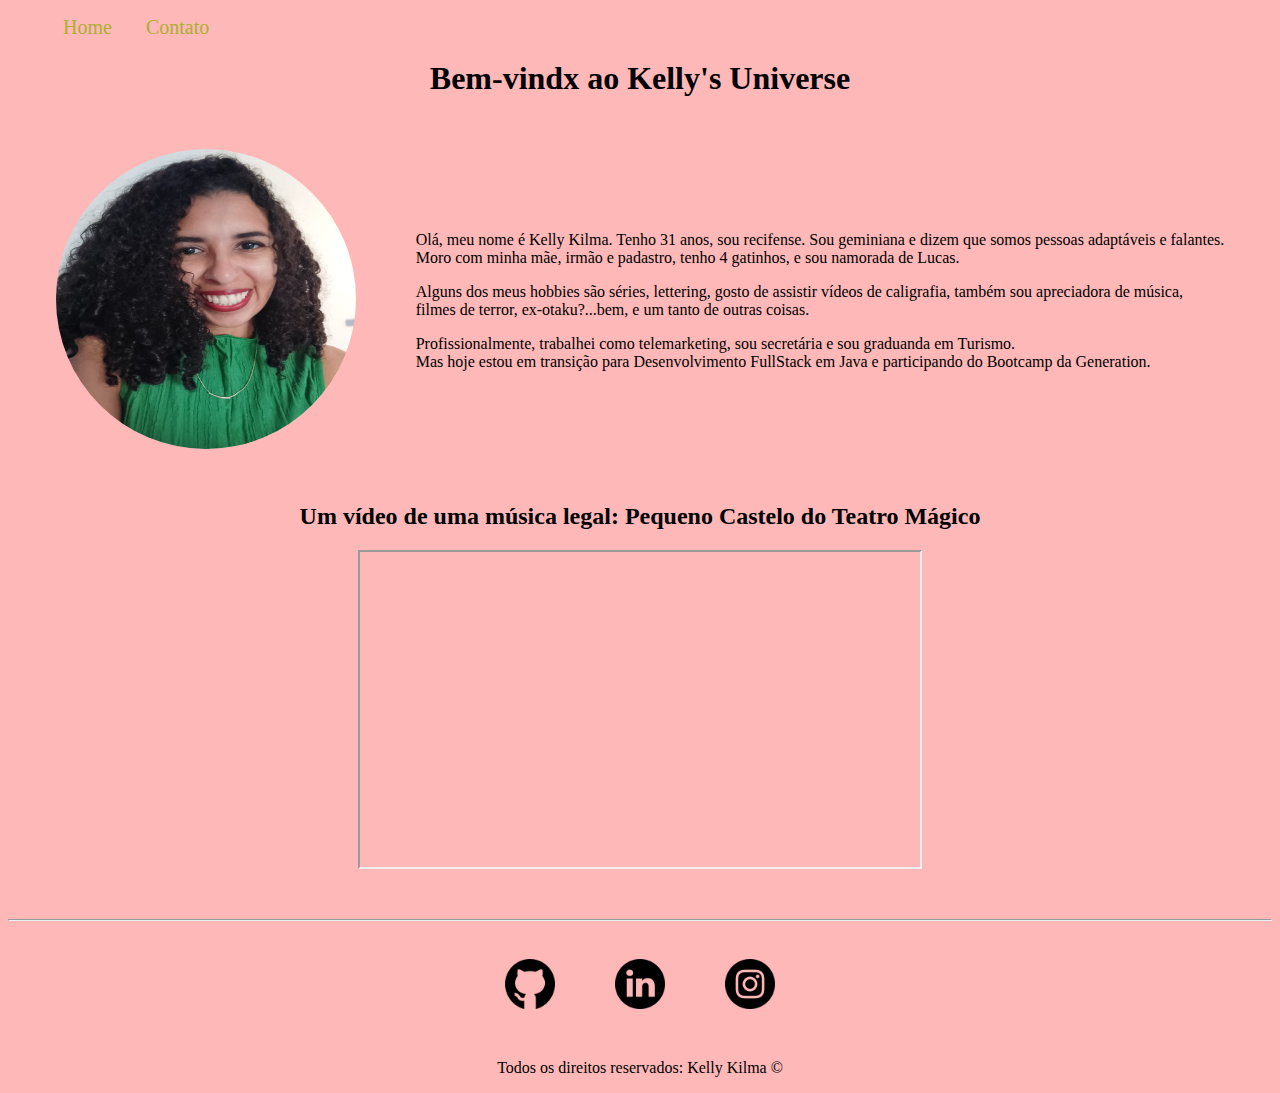
<file: index.html>
<!DOCTYPE html>
<html lang="pt-br">
<head>
    <meta charset="UTF-8">
    <meta http-equiv="X-UA-Compatible" content="IE=edge">
    <meta name="viewport" content="width=device-width, initial-scale=1.0">
    <title>Kelly's Universe </title>
    <link rel="stylesheet" href="assets/css/style.css">
</head>
<body bgcolor="#ffb8b8">
    <ul id="menu">
        <li>
            <a href="index.html">Home</a>
        </li>
        <li>
            <a href="contato.html">Contato</a>
        </li>
    </ul>

    <h1 class="center">Bem-vindx ao Kelly's Universe</h1>
    <div class="container">
        <div>
            <img class="br-50 wh-300 p-30" src="./assets/img/Kelly Kilma.jpeg" alt="Foto de Kelly">  
        </div>

        <div class="p-30">
            <font color="black">
                <p class="justify">
                    Olá, meu nome é Kelly Kilma. Tenho 31 anos, sou recifense.
                    Sou geminiana e dizem que somos pessoas adaptáveis e falantes.<br>
                    Moro com minha mãe, irmão e padastro, 
                    tenho 4 gatinhos, e sou namorada de Lucas.
                </p> 
                <p class="justify">
                    Alguns dos meus hobbies são séries, lettering, gosto de assistir vídeos de caligrafia, também sou apreciadora de música,<br>
                    filmes de terror, ex-otaku?...bem, e um tanto de outras coisas. 
                </p>
                <p class="justify">
                    Profissionalmente, trabalhei como telemarketing, sou secretária e sou graduanda em Turismo.<br>
                    Mas hoje estou em transição para Desenvolvimento FullStack em Java e participando do Bootcamp da Generation. 
                </p> 
            </font> 
        </div>
    </div>

    <h2 class="center">Um vídeo de uma música legal: Pequeno Castelo do Teatro Mágico</h2>
    <div class="container mb-50">
        <iframe 
            width="560" 
            height="315" 
            src="https://www.youtube.com/embed/wWs2dqKRgdI" 
            title="YouTube video player" 
            frameborder="15" 
            allow="accelerometer; autoplay; clipboard-write; encrypted-media; gyroscope; picture-in-picture" 
            allowfullscreen>
        </iframe>
    </div>
    <hr>
    <footer>
        <div class="container">
            <a href="https://github.com/kellykilmadesousa" target="_blank"> 
                <img class="tm-social p-30" src="assets/favicon/github.png" alt="Logo do Github">
            </a>

            <a href="https://www.linkedin.com/in/kellykilma/" target="_blank">  
            <img class="tm-social p-30" src="assets/favicon/linkedin.png" alt="Logo do Linkedin">
            </a>
            
            <a href="https://www.instagram.com/amlikel/" target="_blank">  
            <img class="tm-social p-30" src="assets/favicon/instagram.png" alt="Logo do instagram">
            </a>     
        </div>
        <p class="center">
            Todos os direitos reservados: Kelly Kilma &copy;
        </p>  
    </footer>
</body>
</html>
</file>
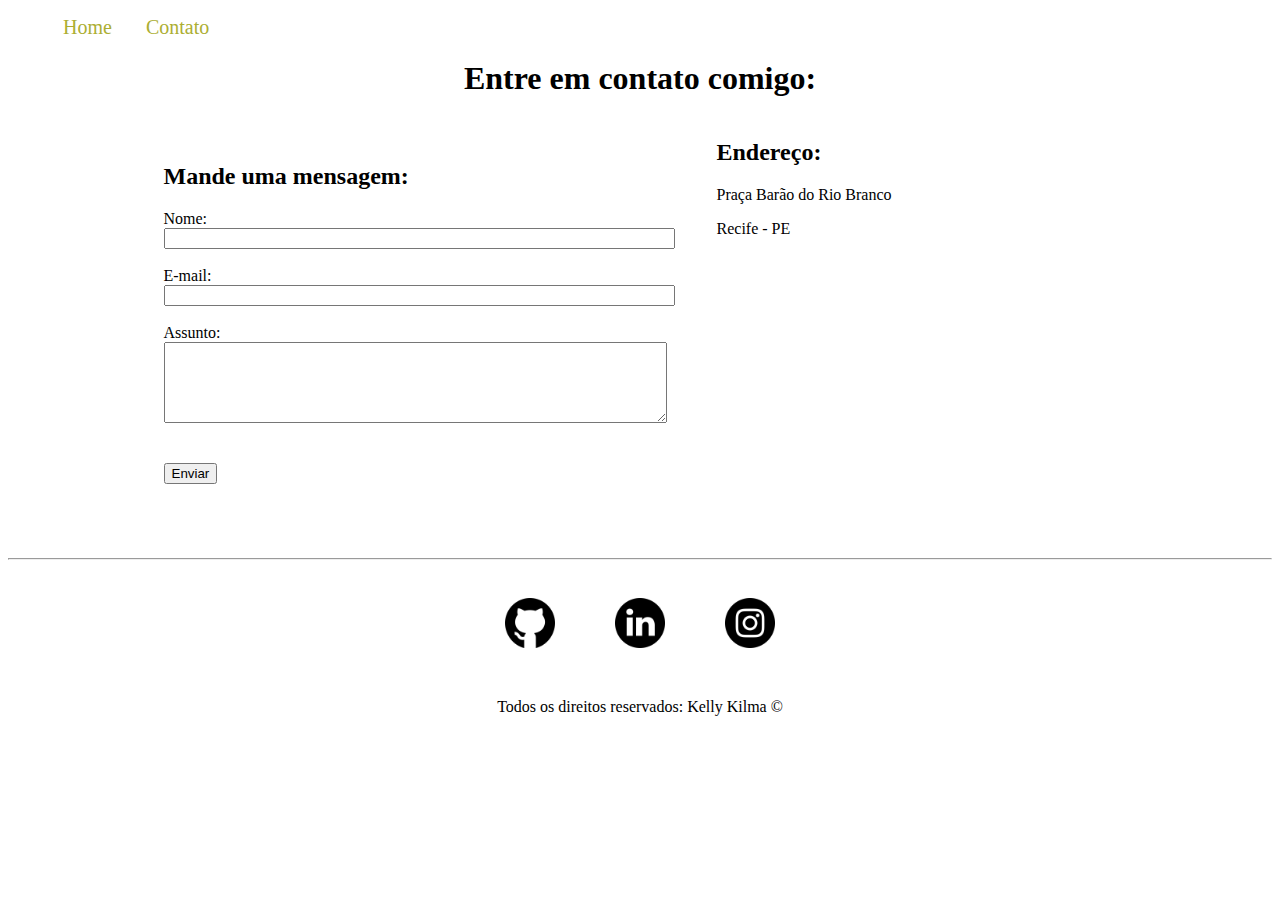
<file: contato.html>
<!DOCTYPE html>
<html lang="pt-br">
<head>
    <meta charset="UTF-8">
    <meta http-equiv="X-UA-Compatible" content="IE=edge">
    <meta name="viewport" content="width=device-width, initial-scale=1.0">
    <title>Contato</title>
    <link rel="stylesheet" href="assets/css/style.css">
</head>
<body>
    <ul id="menu">
        <li>
            <a href="index.html">Home</a>
        </li>
        <li>
            <a href="contato.html">Contato</a>
        </li>
    </ul>
    
    <h1 class="center">Entre em contato comigo:</h1>

    <div class="container mb-50">
        <div>
            <h2>Mande uma mensagem:</h2>
            <form>
                <label for="nome">Nome:</label><br>
                <input type="text" id="nome" onkeyup='validaNome()'>
                <div id="txtNome"></div>
                <br>
                <label for="email">E-mail:</label><br>
                <input type="email" id="email" onkeydown="validaEmail()">
                <div id="txtEmail"></div>
                <br>
                <label for="assunto">Assunto:</label><br>
                <textarea name="assunto" id="assunto" cols="60" rows="5" onkeyup='validaAssunto()'></textarea>
                <div id="txtAssunto"></div>
                <br>
                <br>
                <button onclick="enviar()">Enviar</button>
            </form>
        </div> 

        <div class="ml-50">
            <h2>Endereço:</h2>

            <p>Praça Barão do Rio Branco</p>
            <p>Recife - PE</p>
    
            <iframe src="https://www.google.com/maps/embed?pb=!1m18!1m12!1m3!1d1660.926827286817!2d-34.87147984022993!3d-8.063484896087267!2m3!1f0!2f0!3f0!3m2!1i1024!2i768!4f13.1!3m3!1m2!1s0x7ab18a48ed72541%3A0xf5636ba795e00cd4!2sPra%C3%A7a%20Bar%C3%A3o%20do%20Rio%20Branco%20-%20Recife%2C%20PE%2C%2050020-360!5e0!3m2!1spt-PT!2sbr!4v1661194841606!5m2!1spt-PT!2sbr" 
            width="400" 
            height="250" 
            style="border:0;" 
            allowfullscreen="" 
            loading="lazy" 
            referrerpolicy="no-referrer-when-downgrade"
            onmousemove="mapaZoom()" 
            onmouseout = "mapaNormal()"
            id='mapa'>
            </iframe>
        </div>
    </div>  
    <hr>
    <footer>
        <div class="container">
            <a href="https://github.com/kellykilmadesousa" target="_blank"> 
                <img class="tm-social p-30" src="assets/favicon/github.png" alt="Logo do Github">
            </a>

            <a href="https://www.linkedin.com/in/kellykilma/" target="_blank">  
            <img class="tm-social p-30" src="assets/favicon/linkedin.png" alt="Logo do Linkedin">
            </a>
            
            <a href="https://www.instagram.com/amlikel/" target="_blank">  
            <img class="tm-social p-30" src="assets/favicon/instagram.png" alt="Logo do instagram">
            </a>   

        </div>

        <p class="center">
            Todos os direitos reservados: Kelly Kilma &copy;
        </p>  
    </footer>   
    
    <script src="assets/js/script.js"></script>

</body>
</html>
</file>
<file: assets/css/style.css>
/*Estilos da página index.html*/
.center {
    text-align: center;
}

.justify{
    text-align: justify;
}

.container{
    display: flex;
    flex-flow: row;
    justify-content: center;
    align-items: center;
}

#menu li{
    display:inline;
    padding: 15px; 
}

#menu li a {
    text-decoration: none;  
    color: rgb(172, 174, 50);
    font-size: 20px;
}

#menu li a:hover{
    color: orange;
}

.p-30{
    padding: 30px;   
}

.br-50{
    border-radius: 50%;
}

.wh-300{
    width: 300px;
    height: 300px;
}
.tm-social{
    width:50px;
    height:50px;
}

.mb-50{
    margin-bottom: 50px;
}

/*Estilos da página contato.html*/

.ml-50{
    margin-left: 50px;
}
</file>
